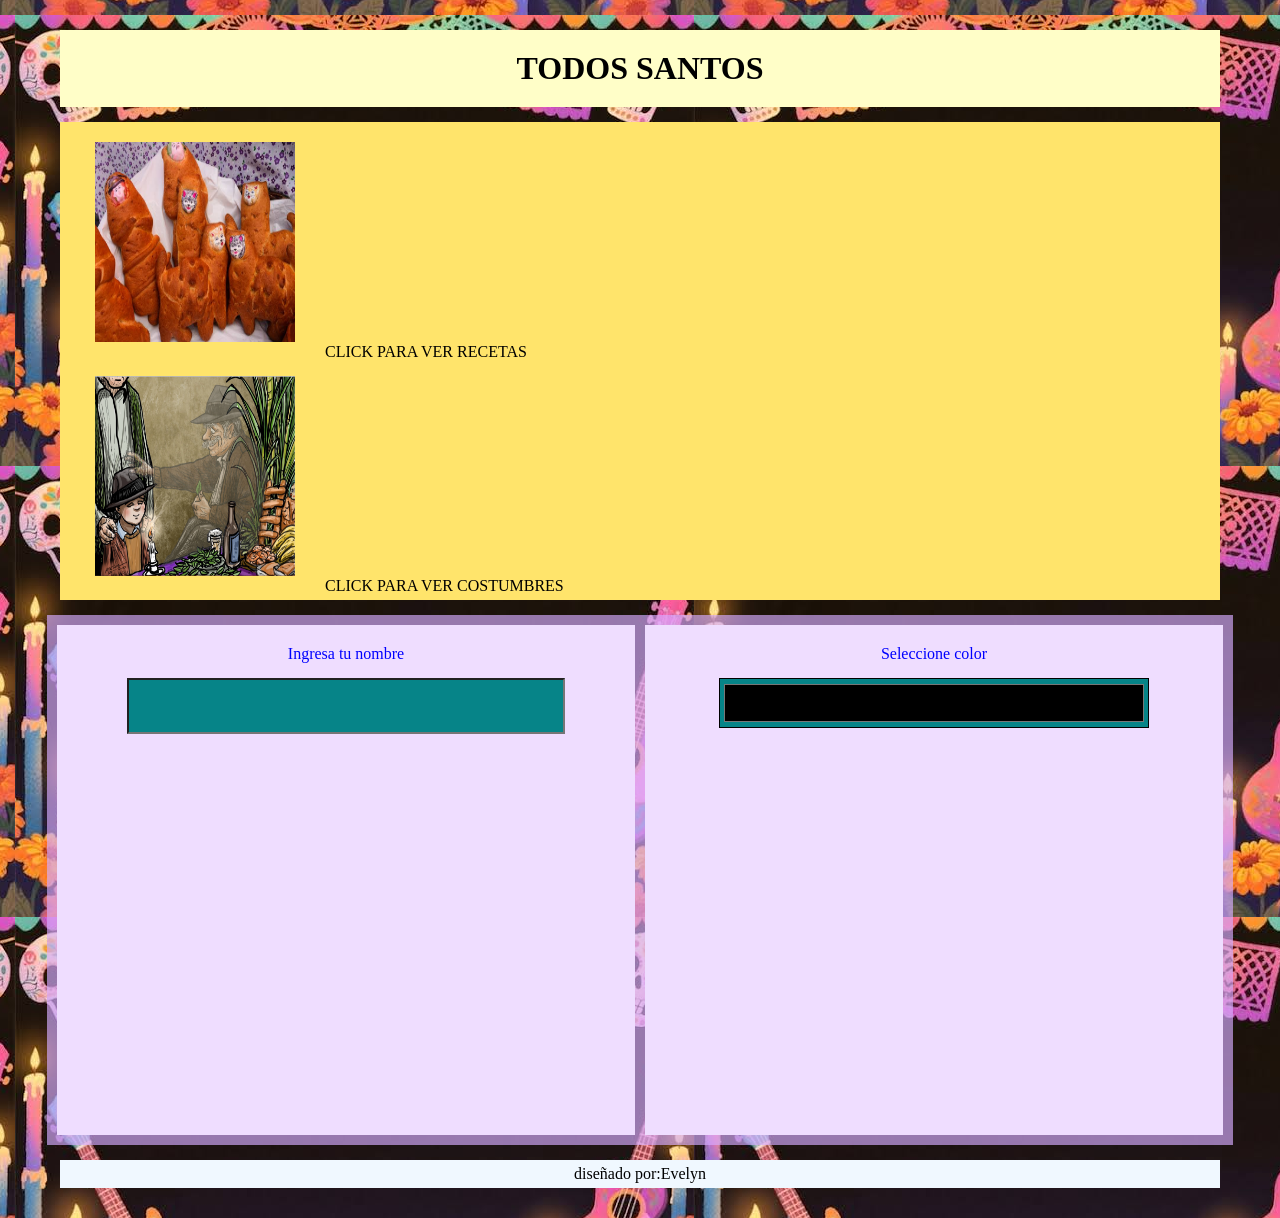
<file: index.html>
<!DOCTYPE html>
<html lang="en">
<head>
    <meta charset="UTF-8">
    <meta name="viewport" content="width=device-width, initial-scale=1.0">
    <meta http-equiv="X-UA-Compatible" content="ie=edge">
    <title>Document</title>
    <link rel="stylesheet" href="estilos/estilo1.css">
</head>
<body>
    <div>
        <header>
            <h1>TODOS SANTOS</h1>
        </header>
        <nav> 
            <a href="paginas/recetas.html"><img src="imagenes/todos2.jpg" alt=""></a>CLICK PARA VER RECETAS<br>
            <a href="paginas/costumbres.html"><img src="imagenes/todos1.png" alt=""></a>CLICK PARA VER COSTUMBRES
        </nav>
        <div class="contenido">
            <section>
                <form>
                    <label>Ingresa tu nombre</label>
                    <input type="text">
                </form>

            </section>
            <section>
                <form>
                    <label>Seleccione color</label>
                    <input type="color" name="" id="">
                </form>

            </section>
        </div>
        <footer> diseñado por:Evelyn</footer>
    </div>
</body>
</html>
</file>
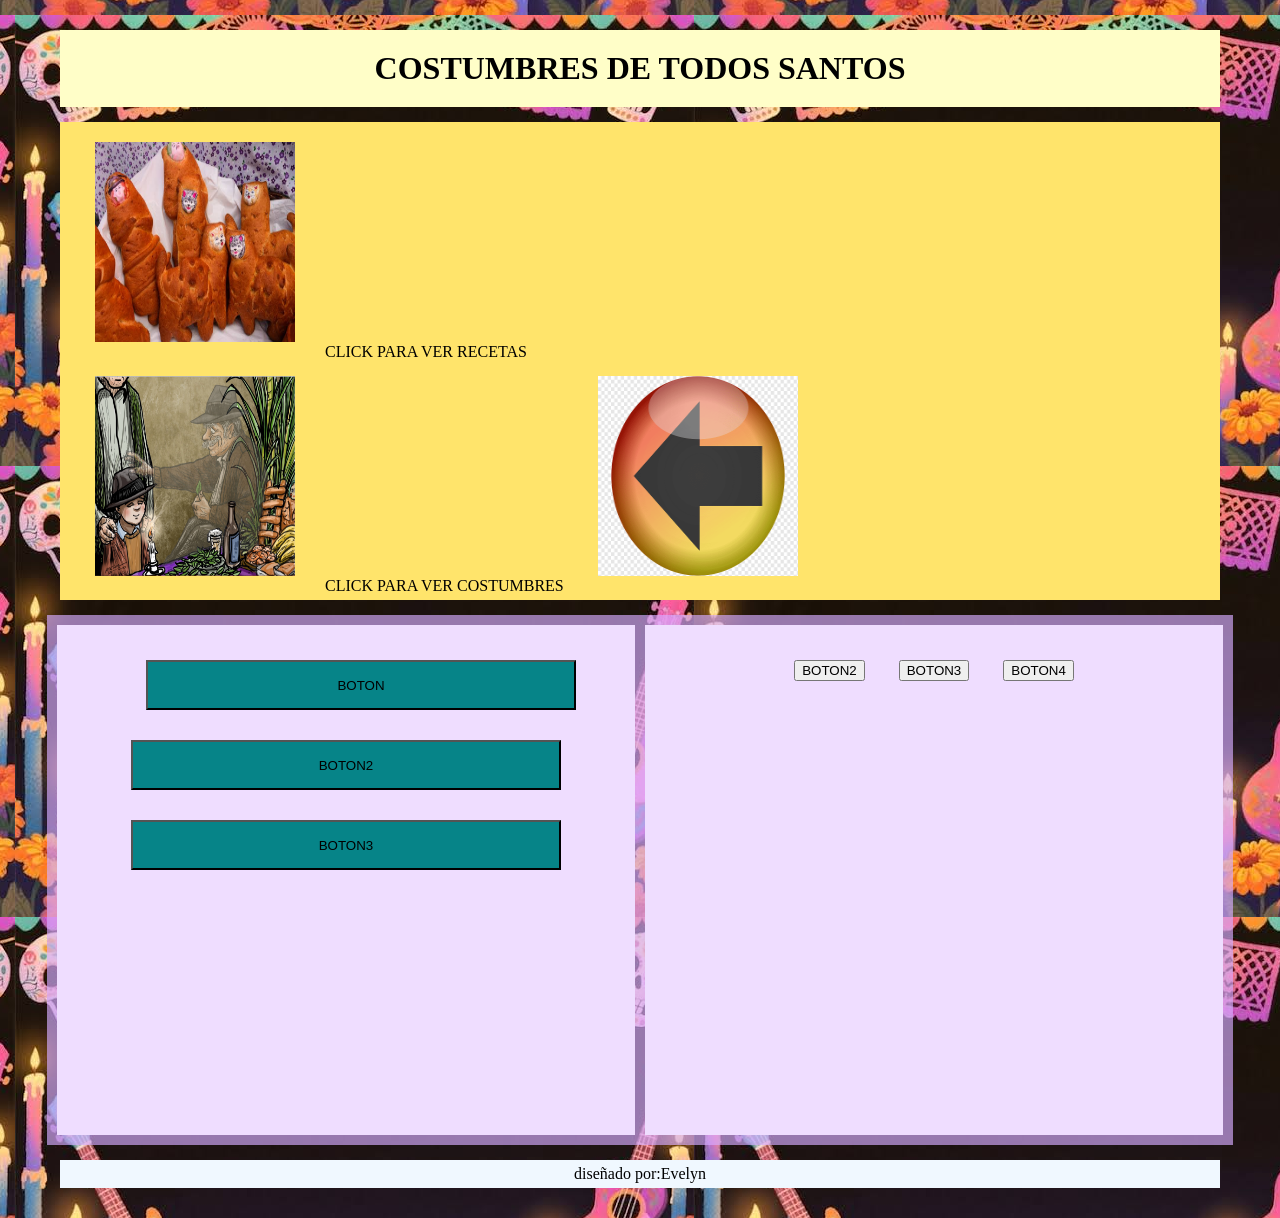
<file: paginas/costumbres.html>
<!DOCTYPE html>
<html lang="en">
<head>
    <meta charset="UTF-8">
    <meta name="viewport" content="width=device-width, initial-scale=1.0">
    <meta http-equiv="X-UA-Compatible" content="ie=edge">
    <title>COSTUMBRES</title>
    <link rel="stylesheet" href="../estilos/estilo1.css">
</head>
<body>
    <div>
        <header>
            <h1>COSTUMBRES DE TODOS SANTOS</h1>
        </header>
        <nav> 
            <a href="../paginas/recetas.html"><img src="../imagenes/todos2.jpg" alt=""></a>CLICK PARA VER RECETAS<br>
            <a href=""><img src="../imagenes/todos1.png" alt=""></a>CLICK PARA VER COSTUMBRES
            <a href="../index.html"><img src="../imagenes/FLECHA.png" alt=""></a>
        </nav>
        <div class="contenido">
            <section>
                <form>
                    <label></label>
                    <input type="button" value="BOTON"><br>
                    <input type="button" value="BOTON2"><br>
                    <input type="button" value="BOTON3"><br>
                </form>
            </section>
            <section>
                <form>
                    <button>BOTON2</button>
                    <button>BOTON3</button>
                    <button>BOTON4</button>
                </form>
            </section>
        </div>
        <footer> diseñado por:Evelyn</footer>
    </div>
</body>
</html>
</file>
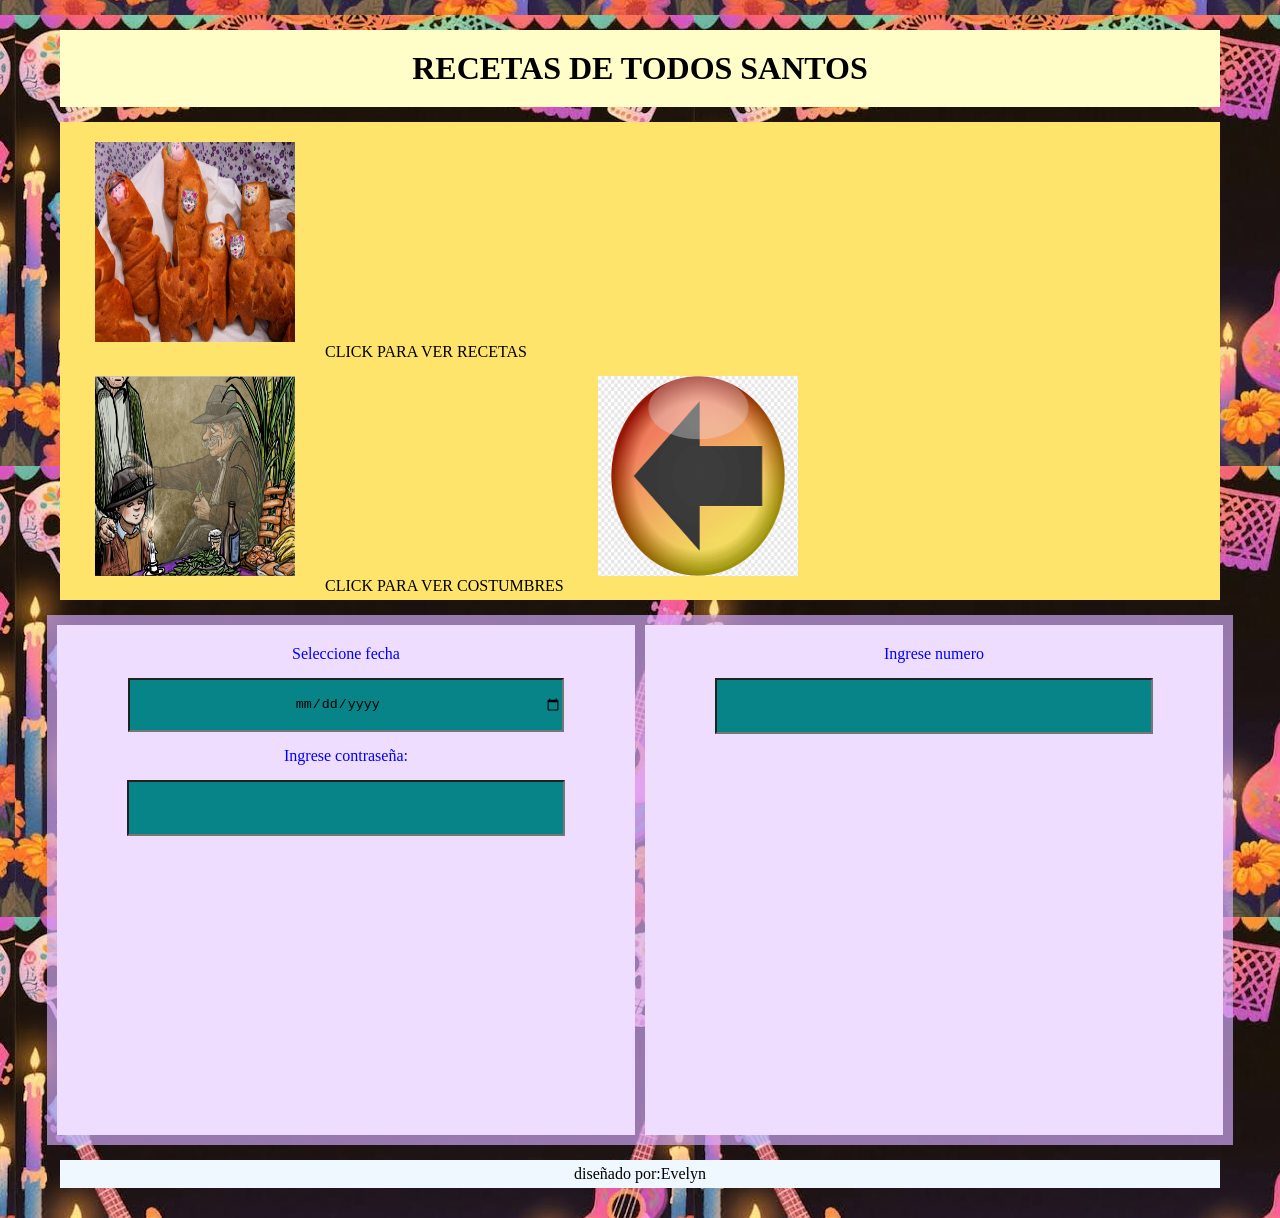
<file: paginas/recetas.html>
<!DOCTYPE html>
<html lang="en">
<head>
    <meta charset="UTF-8">
    <meta name="viewport" content="width=device-width, initial-scale=1.0">
    <meta http-equiv="X-UA-Compatible" content="ie=edge">
    <title>Recetas</title>
    <link rel="stylesheet" href="../estilos/estilo1.css">
</head>
<body>
    <div>
        <header>
            <h1> RECETAS DE TODOS SANTOS</h1>
        </header>
        <nav> 
            <a href=""><img src="../imagenes/todos2.jpg" alt=""></a>CLICK PARA VER RECETAS<br>
            <a href="../paginas/costumbres.html"><img src="../imagenes/todos1.png" alt=""></a>CLICK PARA VER COSTUMBRES
            <a href="../index.html"><img src="../imagenes/FLECHA.png" alt=""></a>
        </nav>
        <div class="contenido">
            <section>
                <form>
                    <label>Seleccione fecha</label>
                    <input type="date"><br>
                    <label>Ingrese contraseña:</label>
                    <input type="password">
                </form>
            </section>
            <section>
                <form>
                    <label>Ingrese numero</label>
                    <input type="number">
                </form>
            </section>
        </div>
        <footer> diseñado por:Evelyn</footer>
    </div>
</body>
</html>
</file>
<file: estilos/estilo1.css>
body{
    background-image: url(../imagenes/images.jpg) ;
}
header{
    background-color: rgb(255, 254, 200);
    padding: 5px;
}
footer{
    background-color: aliceblue;
    padding: 5px;
}
nav{
    background-color: rgb(255, 228, 107);
    padding: 5px;
    text-align: left;
}
img{
    width: 200px;
    height: 200px;
}
.contenido{
    background-color: rgba(215, 172, 255, 0.664);
    padding: 5px;
    margin: 2px;
    display: flex;
}
section{
    background-color: rgb(239, 221, 255);
    padding: 5px;
    margin: 5px;
    width: 50%;
    height: 500px;

}
*{
    text-align: center;
    margin: 15px;
}
input{
    background-color: rgb(6, 132, 136);
    width: 80%;
    height: 50px;
}
label{
    color: blue;
}
</file>
